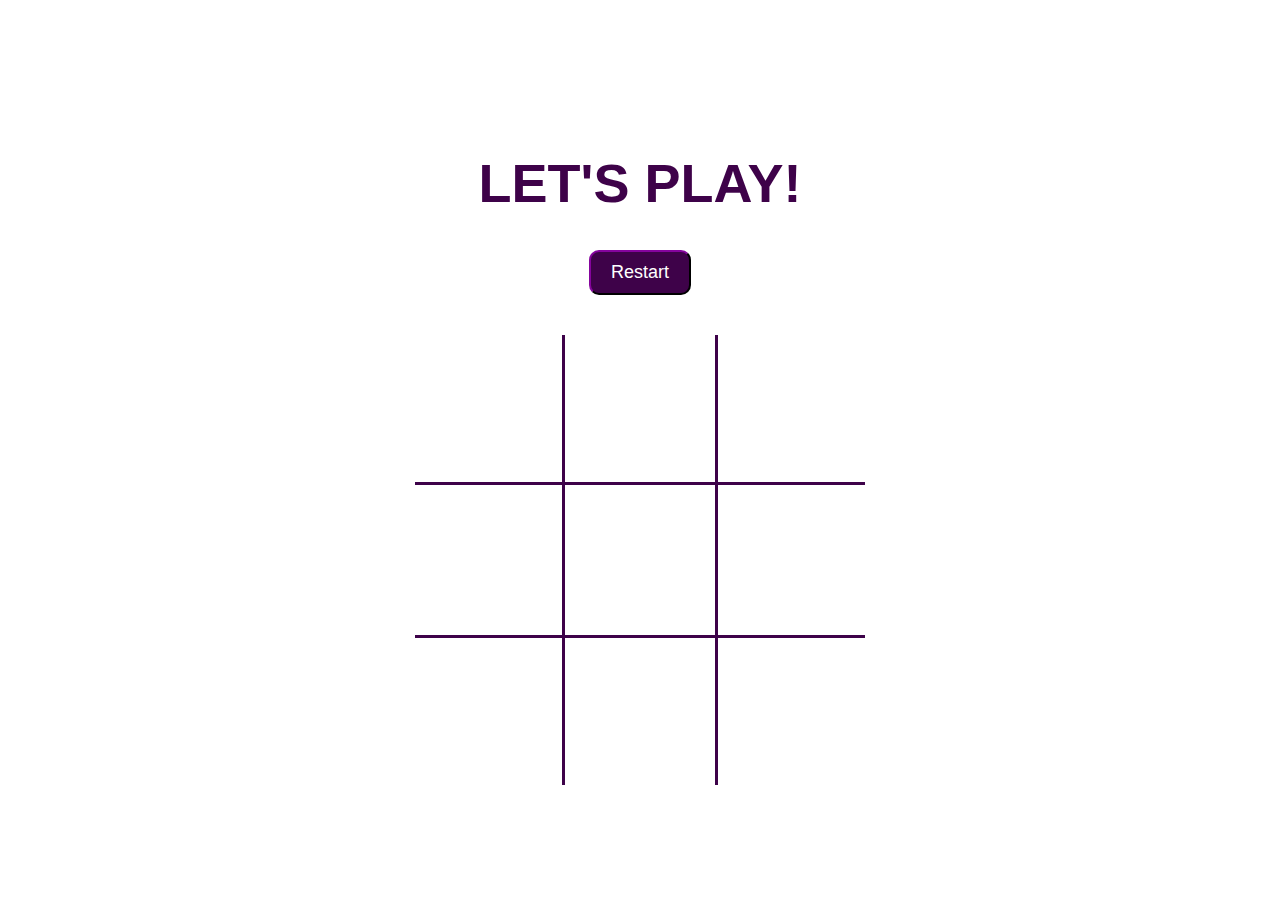
<file: index.html>
<!DOCTYPE html>
<html lang="en">
<head>
    <meta charset="UTF-8">
    <meta name="viewport" content="width=device-width, initial-scale=1.0">
    <link rel="stylesheet" href="style.css">
    <title>Tic Tac Toe</title>
</head>
<body>
    <div class="container">
        <h1 id="playText">Let's Play</h1>
        <button id="restartBtn">Restart</button>
        <!-- #gameboard>.box*9#1 -->
        <div id="gameboard">
            <div class="box" id="0"></div>
            <div class="box" id="1"></div>
            <div class="box" id="2"></div>
            <div class="box" id="3"></div>
            <div class="box" id="4"></div>
            <div class="box" id="5"></div>
            <div class="box" id="6"></div>
            <div class="box" id="7"></div>
            <div class="box" id="8"></div>
        </div>
    </div>
    
    <script src="script.js"></script>
</body>
</html>
</file>
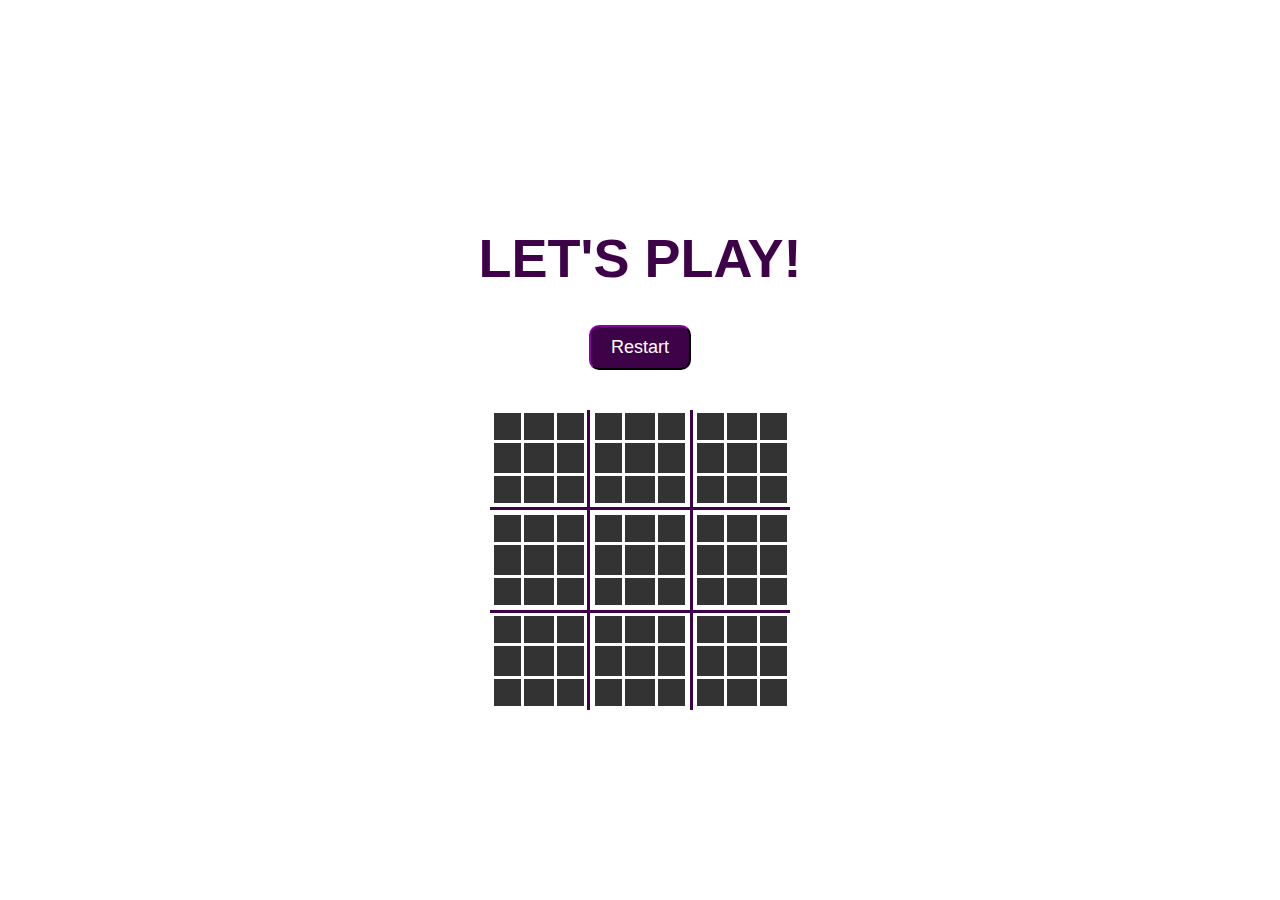
<file: mega_tic_tac_toe/index.html>
<!DOCTYPE html>
<html lang="en">
<head>
    <meta charset="UTF-8">
    <meta name="viewport" content="width=device-width, initial-scale=1.0">
    <link rel="stylesheet" href="style.css">
    <title>Mega Tic Tac Toe</title>
    <script src="script.js" defer></script>
</head>
<body>
    <div class="container">
        <h1 id="playText">Let's Play</h1>
        <button id="restartBtn">Restart</button>
        <!-- #gameboard>.box*9#1 -->
        <div id="gameboard">
            <div class="box" id="0">
                <div class="box0" id="0.0"></div>
                <div class="box0" id="0.1"></div>
                <div class="box0" id="0.2"></div>
                <div class="box0" id="0.3"></div>
                <div class="box0" id="0.4"></div>
                <div class="box0" id="0.5"></div>
                <div class="box0" id="0.6"></div>
                <div class="box0" id="0.7"></div>
                <div class="box0" id="0.8"></div>
            </div>
            <div class="box" id="1">
                <div class="box1" id="1.0"></div>
                <div class="box1" id="1.1"></div>
                <div class="box1" id="1.2"></div>
                <div class="box1" id="1.3"></div>
                <div class="box1" id="1.4"></div>
                <div class="box1" id="1.5"></div>
                <div class="box1" id="1.6"></div>
                <div class="box1" id="1.7"></div>
                <div class="box1" id="1.8"></div>
            </div>
            <div class="box" id="2">
                <div class="box2" id="2.0"></div>
                <div class="box2" id="2.1"></div>
                <div class="box2" id="2.2"></div>
                <div class="box2" id="2.3"></div>
                <div class="box2" id="2.4"></div>
                <div class="box2" id="2.5"></div>
                <div class="box2" id="2.6"></div>
                <div class="box2" id="2.7"></div>
                <div class="box2" id="2.8"></div>
            </div>
            <div class="box" id="3">
                <div class="box3" id="3.0"></div>
                <div class="box3" id="3.1"></div>
                <div class="box3" id="3.2"></div>
                <div class="box3" id="3.3"></div>
                <div class="box3" id="3.4"></div>
                <div class="box3" id="3.5"></div>
                <div class="box3" id="3.6"></div>
                <div class="box3" id="3.7"></div>
                <div class="box3" id="3.8"></div>
            </div>
            <div class="box" id="4">
                <div class="box4" id="4.0"></div>
                <div class="box4" id="4.1"></div>
                <div class="box4" id="4.2"></div>
                <div class="box4" id="4.3"></div>
                <div class="box4" id="4.4"></div>
                <div class="box4" id="4.5"></div>
                <div class="box4" id="4.6"></div>
                <div class="box4" id="4.7"></div>
                <div class="box4" id="4.8"></div>
            </div>
            <div class="box" id="5">
                <div class="box5" id="5.0"></div>
                <div class="box5" id="5.1"></div>
                <div class="box5" id="5.2"></div>
                <div class="box5" id="5.3"></div>
                <div class="box5" id="5.4"></div>
                <div class="box5" id="5.5"></div>
                <div class="box5" id="5.6"></div>
                <div class="box5" id="5.7"></div>
                <div class="box5" id="5.8"></div>
            </div>
            <div class="box" id="6">
                <div class="box6" id="6.0"></div>
                <div class="box6" id="6.1"></div>
                <div class="box6" id="6.2"></div>
                <div class="box6" id="6.3"></div>
                <div class="box6" id="6.4"></div>
                <div class="box6" id="6.5"></div>
                <div class="box6" id="6.6"></div>
                <div class="box6" id="6.7"></div>
                <div class="box6" id="6.8"></div>
            </div>
            <div class="box" id="7">
                <div class="box7" id="7.0"></div>
                <div class="box7" id="7.1"></div>
                <div class="box7" id="7.2"></div>
                <div class="box7" id="7.3"></div>
                <div class="box7" id="7.4"></div>
                <div class="box7" id="7.5"></div>
                <div class="box7" id="7.6"></div>
                <div class="box7" id="7.7"></div>
                <div class="box7" id="7.8"></div>
            </div>
            <div class="box" id="8">
                <div class="box8" id="8.0"></div>
                <div class="box8" id="8.1"></div>
                <div class="box8" id="8.2"></div>
                <div class="box8" id="8.3"></div>
                <div class="box8" id="8.4"></div>
                <div class="box8" id="8.5"></div>
                <div class="box8" id="8.6"></div>
                <div class="box8" id="8.7"></div>
                <div class="box8" id="8.8"></div>
            </div>
        </div>
    </div>
   
</body>
</html>
</file>
<file: style.css>
:root{
    --purple: #3e0249;
}

body{
    margin: 0;
    padding: 0;
    color: var(--purple);
    font-family: sans-serif;
}

*{
    box-sizing: border-box;
    /* border and padding will be included in the height and width of the element */
}

h1{
    font-size: 54px;
    text-transform: uppercase;
}

.container{
    padding: 40px;
    height: 100vh;
    display: flex;
    justify-content: center;
    align-items: center;
    flex-direction: column;
}

#gameboard{
    width: 450px;
    display: flex;
    flex-wrap: wrap;
    margin-top: 40px;
}

.box{
    height: 150px;
    width: 150px;
    display: flex;
    justify-content: center;
    align-items: center;
    color: var(--purple);
    /* background-color: red; */
    font-size: 150px;
    user-select: none;
    
}

button{
    padding: 10px 20px;
    border-radius: 10px;
    background-color: var(--purple);
    color: white;
    border-color: var(--purple);
    font-size: 18px;
    transition: 200ms transform;
}

button:hover{
    cursor: pointer;
    transform: translateY(-2px);
}
</file>
<file: mega_tic_tac_toe/style.css>
:root{
    --purple: #3e0249;
}

body{
    margin: 0;
    padding: 0;
    color: var(--purple);
    font-family: sans-serif;
}

*{
    box-sizing: border-box;
    /* border and padding will be included in the height and width of the element */
}

h1{
    font-size: 54px;
    text-transform: uppercase;
}

.container{
    padding: 40px;
    height: 100vh;
    display: flex;
    justify-content: center;
    align-items: center;
    flex-direction: column;
}

#gameboard{
    width: 300px;
    display: flex;
    flex-wrap: wrap;
    margin-top: 40px;
}

.box{
    height: 100px;
    width: 100px;
    display: flex;
    flex-wrap: wrap;
    
    justify-content: center;
    align-content: center;
    color: #fff;
    /* background-color: red; */
    /* font-size: 150px; */
    user-select: none;
    
}

.box0, .box1,.box2,.box3, .box4, .box5, .box6, .box7, .box8{
    height: 30px;
    width: 30px;
    background-color: #333;
    display: flex;
    justify-content: center;
    align-items: center;
    color: #fff;
    font-size: 30px;
    /* background-color: red; */
    /* font-size: 50px; */
    user-select: none;
}

button{
    padding: 10px 20px;
    border-radius: 10px;
    background-color: var(--purple);
    color: white;
    border-color: var(--purple);
    font-size: 18px;
    transition: 200ms transform;
}

button:hover{
    cursor: pointer;
    transform: translateY(-2px);
}

/* Either add a class or an attribute disabled */
.disabled{
    pointer-events:none;
    opacity: 0.7;
}
</file>
